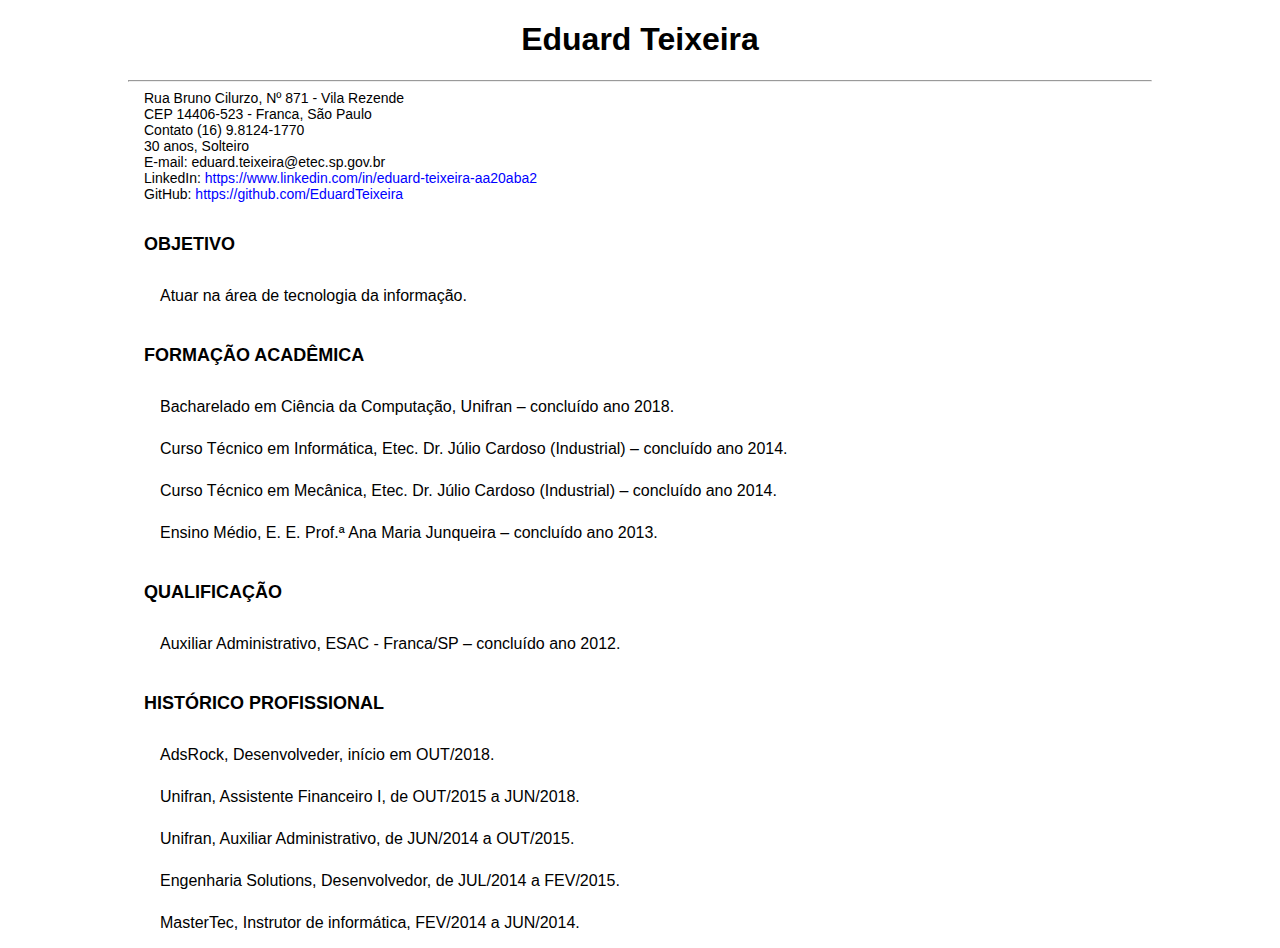
<file: html/index.html>
<!DOCTYPE html>

<head>
    <title>Eduard Teixeira</title>
    <meta charset="utf-8" />
    <meta name="viewport" content="width=device-width, initial-scale=1" />
    <link rel="shortcut icon" href="../img/ico.png" type="image/gif">
    <link href="../css/style.css" rel="stylesheet">
    <script src="../js/script.js"></script>
</head>

<body onload="calculateAge(27,5,1996)">

    <div class="name">
        <h1>Eduard Teixeira</h1>
        <hr>
    </div>

    <div class="info-personal">
        <div>
            Rua Bruno Cilurzo, Nº 871 - Vila Rezende
        </div>
        <div>
            CEP 14406-523 - Franca, São Paulo
        </div>
        <div>
            Contato (16) 9.8124-1770
        </div>
        <div>
            <span id="years"></span> anos, Solteiro
        </div>
        <div>
            E-mail: eduard.teixeira@etec.sp.gov.br
        </div>
        <div>
            LinkedIn:
            <a href="https://www.linkedin.com/in/eduard-teixeira-aa20aba2" target="_blank">
                https://www.linkedin.com/in/eduard-teixeira-aa20aba2
            </a>
        </div>
        <div>
            GitHub:
            <a href="https://github.com/EduardTeixeira" target="_blank">
                https://github.com/EduardTeixeira
            </a>
        </div>
    </div>

    <div>
        <div class="title">
            OBJETIVO
        </div>
        <div class="content">
            Atuar na área de tecnologia da informação.
        </div>
    </div>

    <div>
        <div class="title">
            FORMAÇÃO ACADÊMICA
        </div>
        <div class="content">
            Bacharelado em Ciência da Computação, Unifran – concluído ano 2018.
        </div>
        <div class="content">
            Curso Técnico em Informática, Etec. Dr. Júlio Cardoso (Industrial) – concluído ano 2014.
        </div>
        <div class="content">
            Curso Técnico em Mecânica, Etec. Dr. Júlio Cardoso (Industrial) – concluído ano 2014.
        </div>
        <div class="content">
            Ensino Médio, E. E. Prof.ª Ana Maria Junqueira – concluído ano 2013.
        </div>
    </div>

    <div>
        <div class="title">
            QUALIFICAÇÃO
        </div>
        <div class="content">
            Auxiliar Administrativo, ESAC - Franca/SP – concluído ano 2012.
        </div>
    </div>

    <div>
        <div class="title">
            HISTÓRICO PROFISSIONAL
        </div>
        <div class="content">
            AdsRock, Desenvolveder, início em OUT/2018.
        </div>
        <div class="content">
            Unifran, Assistente Financeiro I, de OUT/2015 a JUN/2018.
        </div>
        <div class="content">
            Unifran, Auxiliar Administrativo, de JUN/2014 a OUT/2015.
        </div>
        <div class="content">
            Engenharia Solutions, Desenvolvedor, de JUL/2014 a FEV/2015.
        </div>
        <div class="content">
            MasterTec, Instrutor de informática, FEV/2014 a JUN/2014.
        </div>
    </div>

</body>

</html>
</file>
<file: css/style.css>
* {
  box-sizing: border-box;
}

body {
  margin-left: 10%;
  margin-right: 10%;
  font-family: Arial, Helvetica, sans-serif;
}

.name {
  text-align: center;
}

.info-personal {
  font-size: 14px;
  padding: 0px 0px 0px 8px;
  margin-left: 8px;
}

.title {
  font-size: 18px;
  font-weight: bold;
  margin: 32px 0px 16px 16px;
}

.content {
  font-size: 16px;
  padding: 16px 0px 8px 32px;
}

a {
  color: blue;
}

a:link {
  text-decoration: none;
}

a:visited {
  text-decoration: none;
}

a:hover {
  text-decoration: underline;
}

a:active {
  text-decoration: underline;
}
</file>
